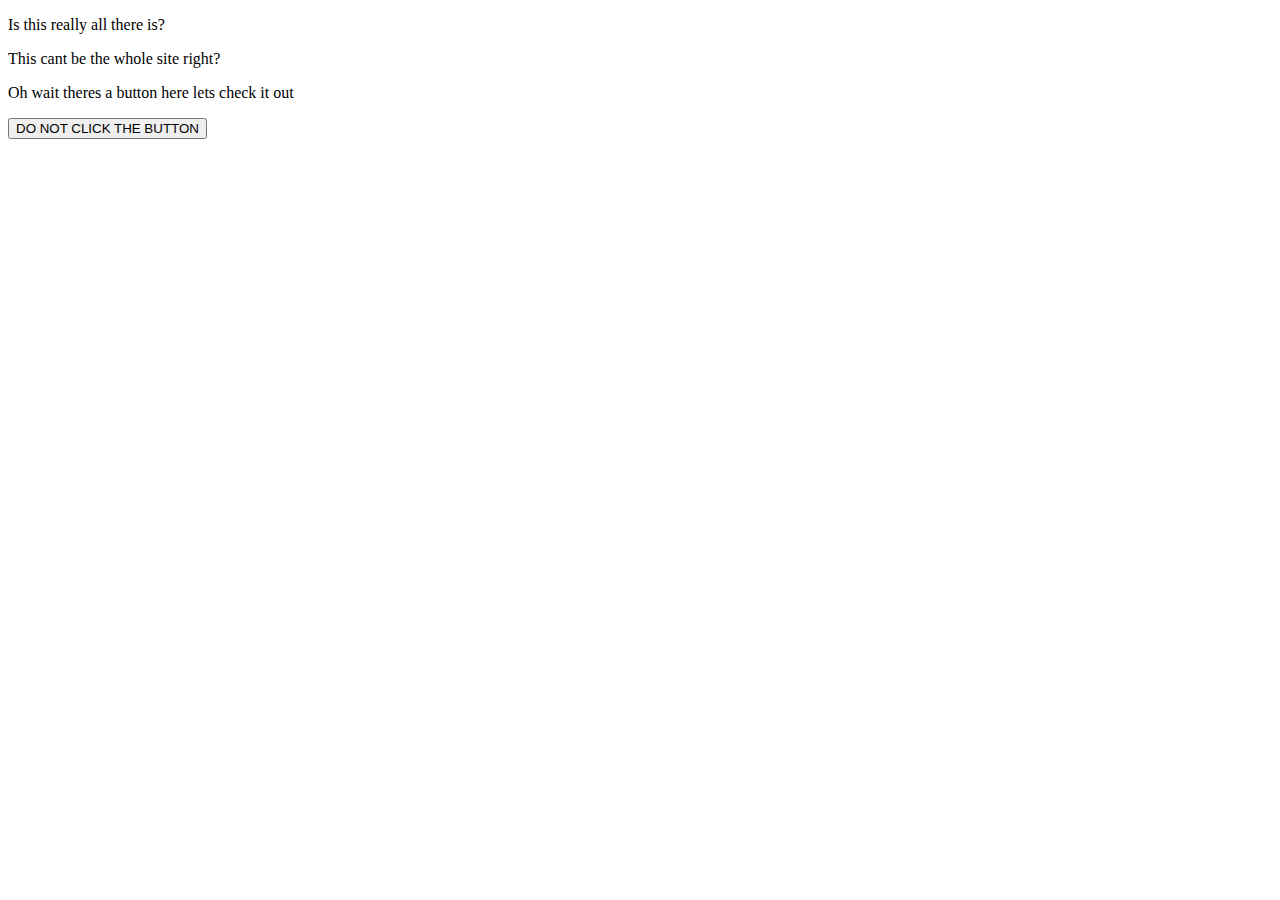
<file: index.html>
<!DOCTYPE html>
<html>

<head>
	<title>Hacktoon Lets go</title>
	<meta charset="UTF-8" />
	<meta name="viewport" content="width=device-width, initial-scale=1.0">
	<meta http-equiv="X-UA-Compatible" content="ie=edge">
	<link rel="icon" href="/images/sprites/biggerNaruto.png">
	<style>

	</style>
</head>

<body>
	<div> 
        <p>Is this really all there is?</p>
        <p>This cant be the whole site right?</p>
        <p>Oh wait theres a button here lets check it out</p>
        <a href="/is-it-too-late-to-revert-to-old-commits/html/ingredients.html"><button>DO NOT CLICK THE BUTTON</button></a>
    </div>

</body>

</html>
</file>
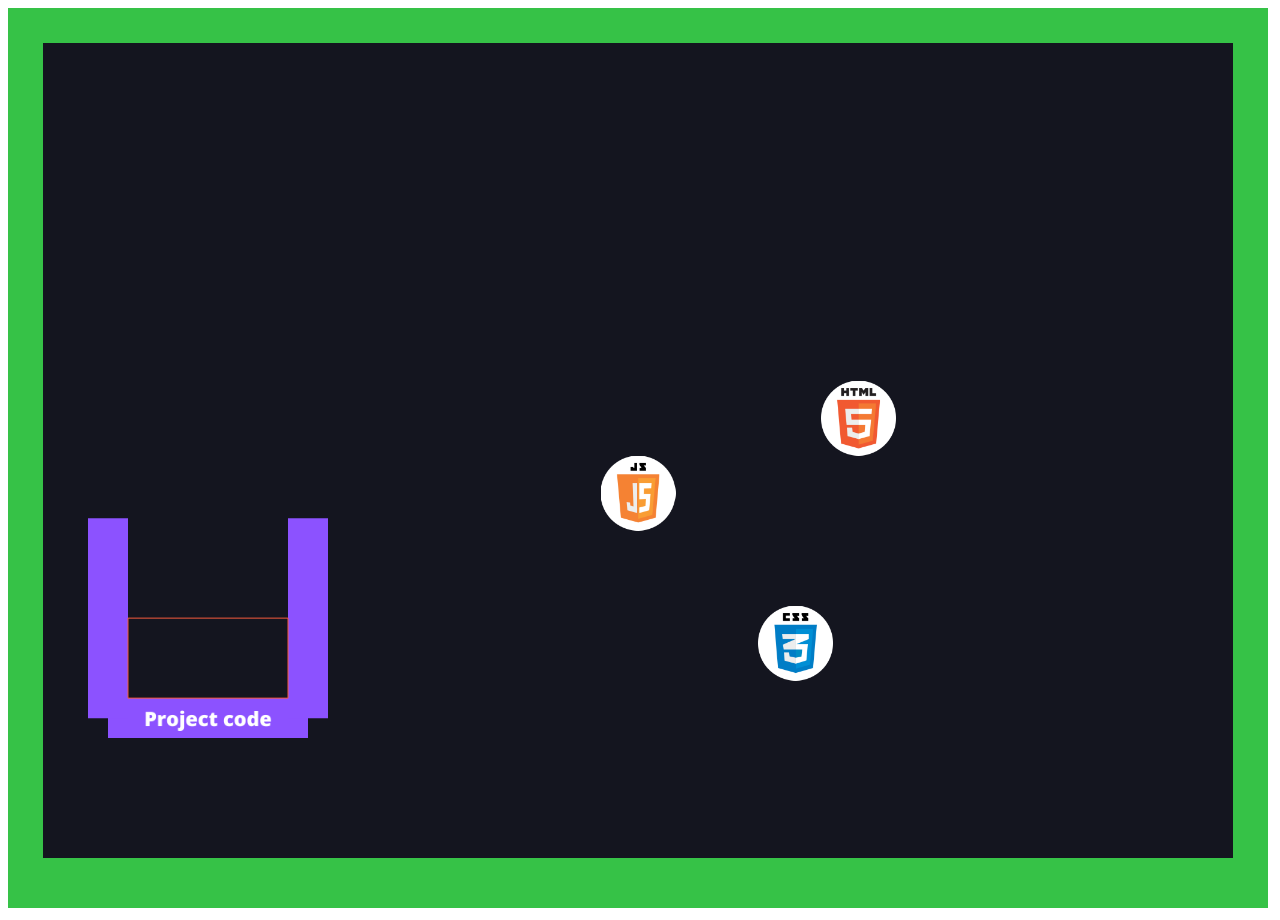
<file: html/ingredients.html>
<!DOCTYPE html>
<html>

<head>
	<title>Plz build this project for us</title>
	<meta charset="UTF-8" />
	<meta name="viewport" content="width=device-width, initial-scale=1.0">
	<meta http-equiv="X-UA-Compatible" content="ie=edge">
	<link rel="icon" href="/images/sprites/biggerNaruto.png">
	
	<style>

	</style>
</head>

<body>
	<canvas id="ingredientsCanvas"></canvas>

	<!-- <canvas id="canvas2"></canvas> -->


	<!-- <div>
		<h1>Time to create the game!</h1>
		<p>Sugar, spice and all that jazz</p>

		<br>
		<label id="restart1">Restart simulation</label>

		
	</div>
	 -->
    
    <!-- Scripts -->
	
    <script src="../assets/js/matter.js"></script>
	<script src="../assets/js/ingredients.js"></script> 


</body>

</html>
</file>
